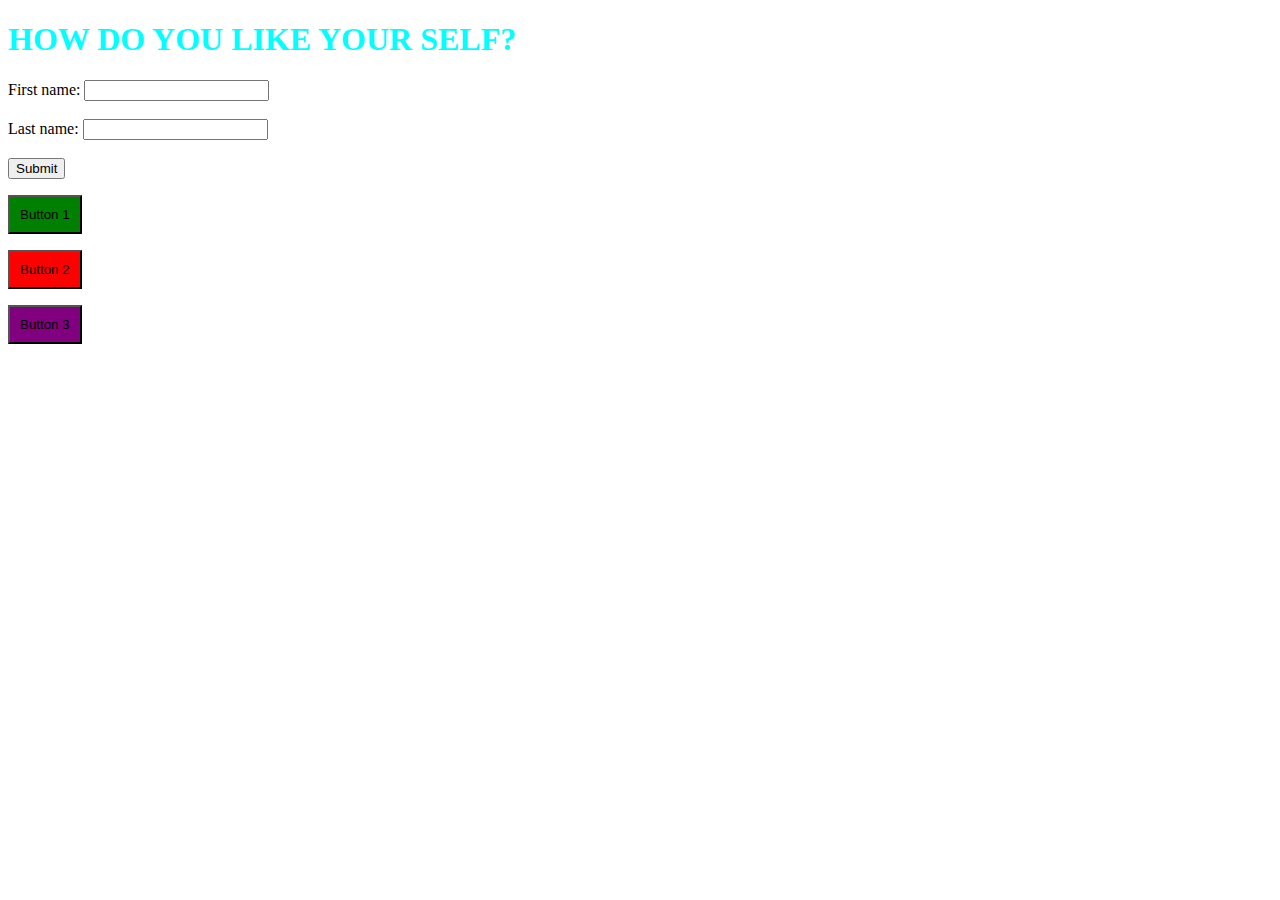
<file: index.html>
<!DOCTYPE html>

<html>
         <head>
         <title>missipy</title>
                 <link rel="stylesheet"  href="sty.css"/>
             <h1>HOW DO YOU LIKE YOUR SELF?</h1>

              <meta charset="utf-8>      

          </head>
       
                   <body>
                              <form action="/action_page.php">
                         <label for="fname">First name:</label>
                         <input type="text" id="fname" name="fname"><br><br>
                         <label for="lname">Last name:</label>
                         <input type="text" id="lname" name="lname"><br><br>
                         <input type="submit" value="Submit">
                              </form>
                             
                         <p><button class="btn btn-1">
                           Button 1
                         </button></p>

                         <p><button class="btn btn-2">
                            Button 2
                         </button></p>
                         
                         <p><button class="btn btn-3">
                            Button 3
                          </button></p>

                            
                            
                           
            
                              
                     </body>
</html>
</file>
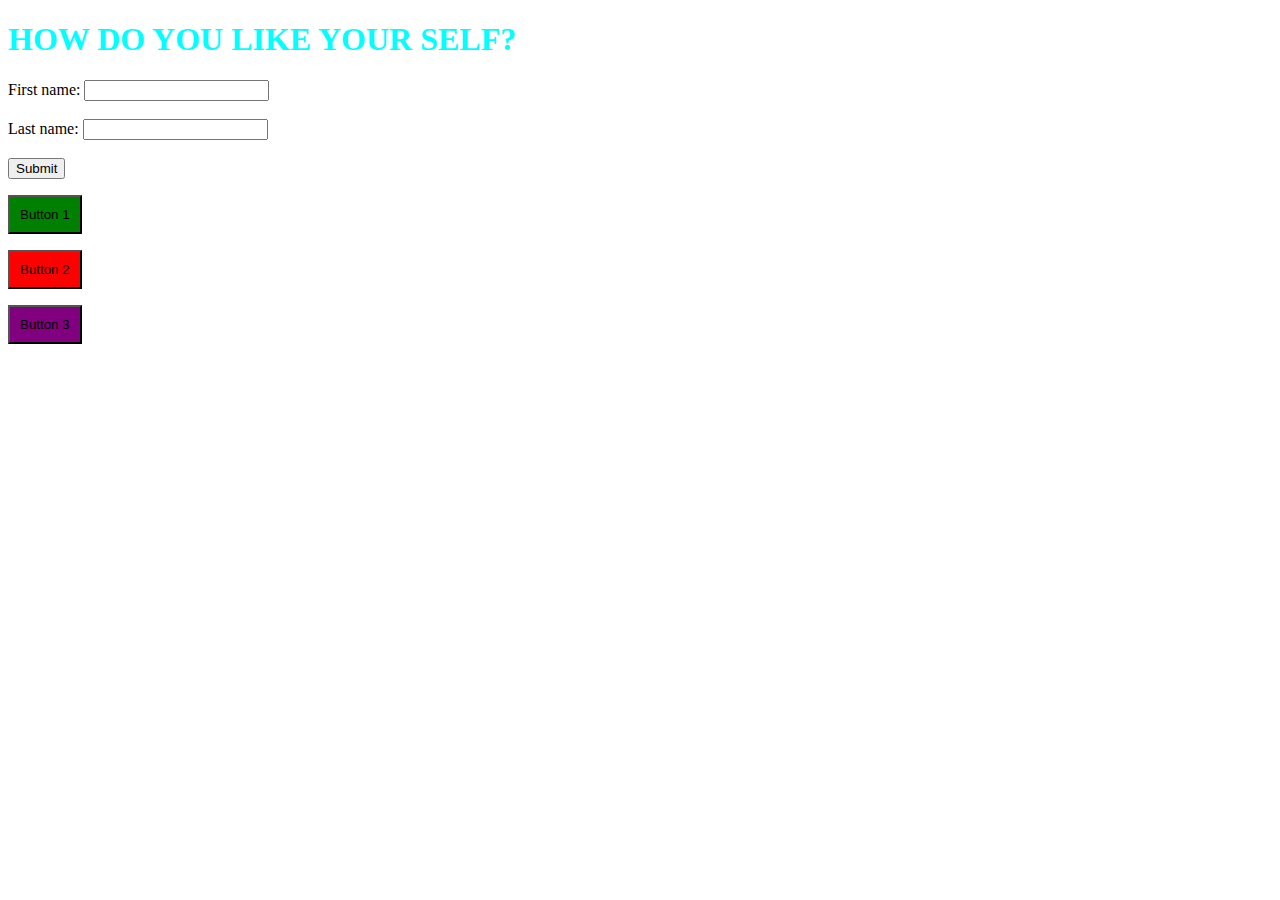
<file: pyt.html>
<!DOCTYPE html>

<html>
         <head>
         <title>missipy</title>
                 <link rel="stylesheet"  href="sty.css"/>
             <h1>HOW DO YOU LIKE YOUR SELF?</h1>

              <meta charset="utf-8>      

          </head>
       
                   <body>
                              <form action="/action_page.php">
                         <label for="fname">First name:</label>
                         <input type="text" id="fname" name="fname"><br><br>
                         <label for="lname">Last name:</label>
                         <input type="text" id="lname" name="lname"><br><br>
                         <input type="submit" value="Submit">
                              </form>
                             
                         <p><button class="btn btn-1">
                           Button 1
                         </button></p>

                         <p><button class="btn btn-2">
                            Button 2
                         </button></p>
                         
                         <p><button class="btn btn-3">
                            Button 3
                          </button></p>

                            
                            
                           
            
                              
                     </body>
</html>
</file>
<file: sty.css>
h1  {
 color: cyan;
 
}

.btn {
 padding: 10px;

}



.btn-1 { background-color: green; }

.btn-2 { background-color: red; }

.btn-3 { background-color: purple; }
</file>
